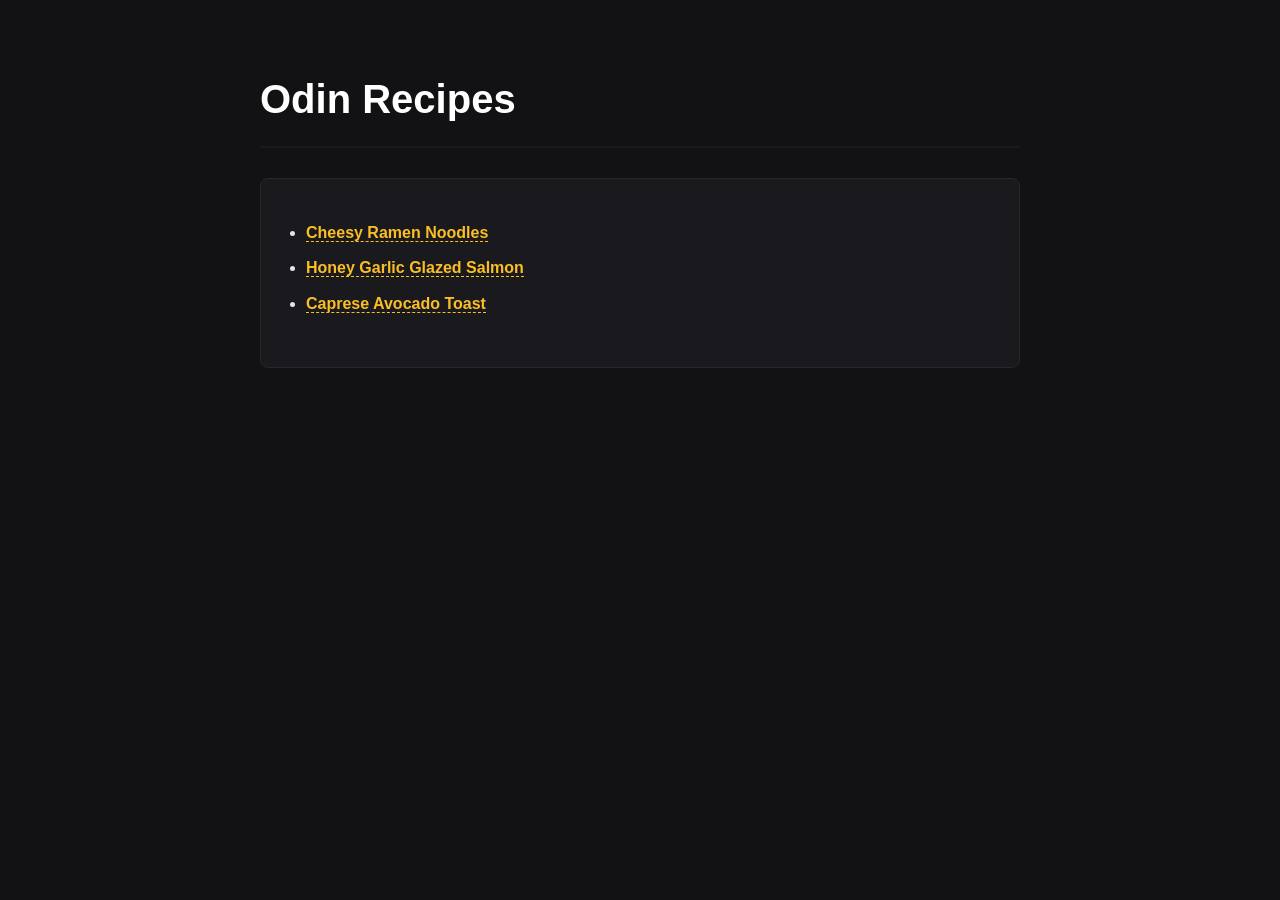
<file: index.html>
<!DOCTYPE html>
<html lang="en">
<head>
    <meta charset="UTF-8">
    <meta name="viewport" content="width=device-width, initial-scale=1.0">
    <title>Odin Recipes</title>
    <link rel="stylesheet" href="/style.css">
</head>
<body>
    
    <h1>Odin Recipes</h1>
    <div class="recipe-card">
        <ul>
            <li><a href="recipes/cheesy-ramen-noodles.html">Cheesy Ramen Noodles</a></li>
            <li><a href="recipes/honey-garlic-glazed-salmon.html">Honey Garlic Glazed Salmon</a></li>
            <li><a href="recipes/caprese-avocado-toast.html">Caprese Avocado Toast</a></li>
        </ul>
    </div>
    
    
</body>
</html>
</file>
<file: style.css>
*, *::before, *::after {
    box-sizing: border-box;
}

body {
    background-color: #121214;
    color: #E4E4E7;
    font-family: 'Segoe UI', Tahoma, Geneva, Verdana, sans-serif;
    line-height: 1.6;
    max-width: 800px;
    margin: 0 auto;
    padding: 40px 20px;
}

.recipe-card {
    background-color: #1A1A1E;
    border-radius: 8px;
    padding: 25px;
    margin-top: 20px;
    border: 1px solid #27272A;
}

h1 {
    color: #FFFFFF;
    font-size: 2.5rem;
    border-bottom: 2px solid #1A1A1E;
    padding-bottom: 15px;
    margin-bottom: 30px;
}

h2 {
    color: #FBBF24;
    font-size: 1.5rem;
    margin-top: 40px;
}

a {
    color: #FBBF24;
    text-decoration: none;
    font-weight: 600;
    border-bottom: 1px dashed #FBBF24;
}

a:hover {
    color: #D97706;
    border-bottom-style: solid;
}

ul, ol {
    padding-left: 20px;
    margin-bottom: 25px;
}

li {
    margin-bottom: 10px;
}

img {
    max-width: 100%;
    height: auto;
    border-radius: 6px;
    opacity: 0.9;
    transition: 0.3s ease;
}

img:hover {
    opacity: 1.0;
}
</file>
